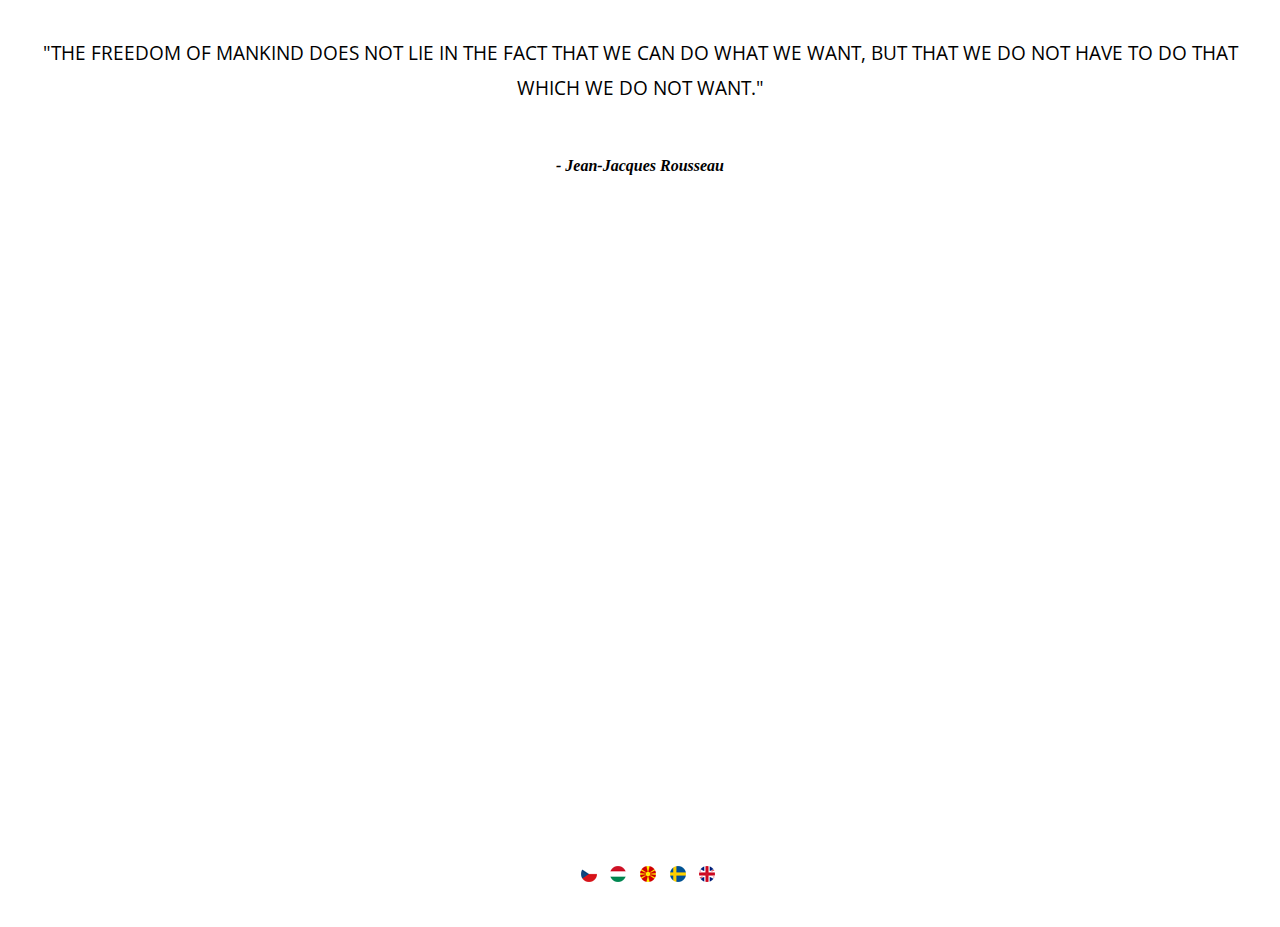
<file: index.html>
<!DOCTYPE html>
<html>
<head>
  <meta charset="utf-8">
  <title></title>
  <meta name="viewport" content="width=device-width, initial-scale=1">
  <link rel="stylesheet" href="main.css">
  <link href="https://fonts.googleapis.com/css?family=Open+Sans" rel="stylesheet">
</head>
<body>
  <div class="main">
    <p class="motto">"The freedom of mankind does not lie in the fact that we can do what we want, but that we do not have to do that which we do not want."</p>
    <p class="rousseau">- Jean-Jacques Rousseau</p>
  </div>
  <div class="flags">
    <a href=""><img class="flag-icon" src="assets/czech-republic-flag-round-icon-16.png"></a>
    <a href=""><img class="flag-icon" src="assets/hungary-flag-round-icon-16.png"></a>
    <a href=""><img class="flag-icon" src="assets/macedonia-flag-round-icon-16.png"></a>
    <a href=""><img class="flag-icon" src="assets/sweden-flag-round-icon-16.png"></a>
    <a href=""><img class="flag-icon" src="assets/united-kingdom-flag-round-icon-16.png"></a>
  </div>
</body>
</html>
</file>
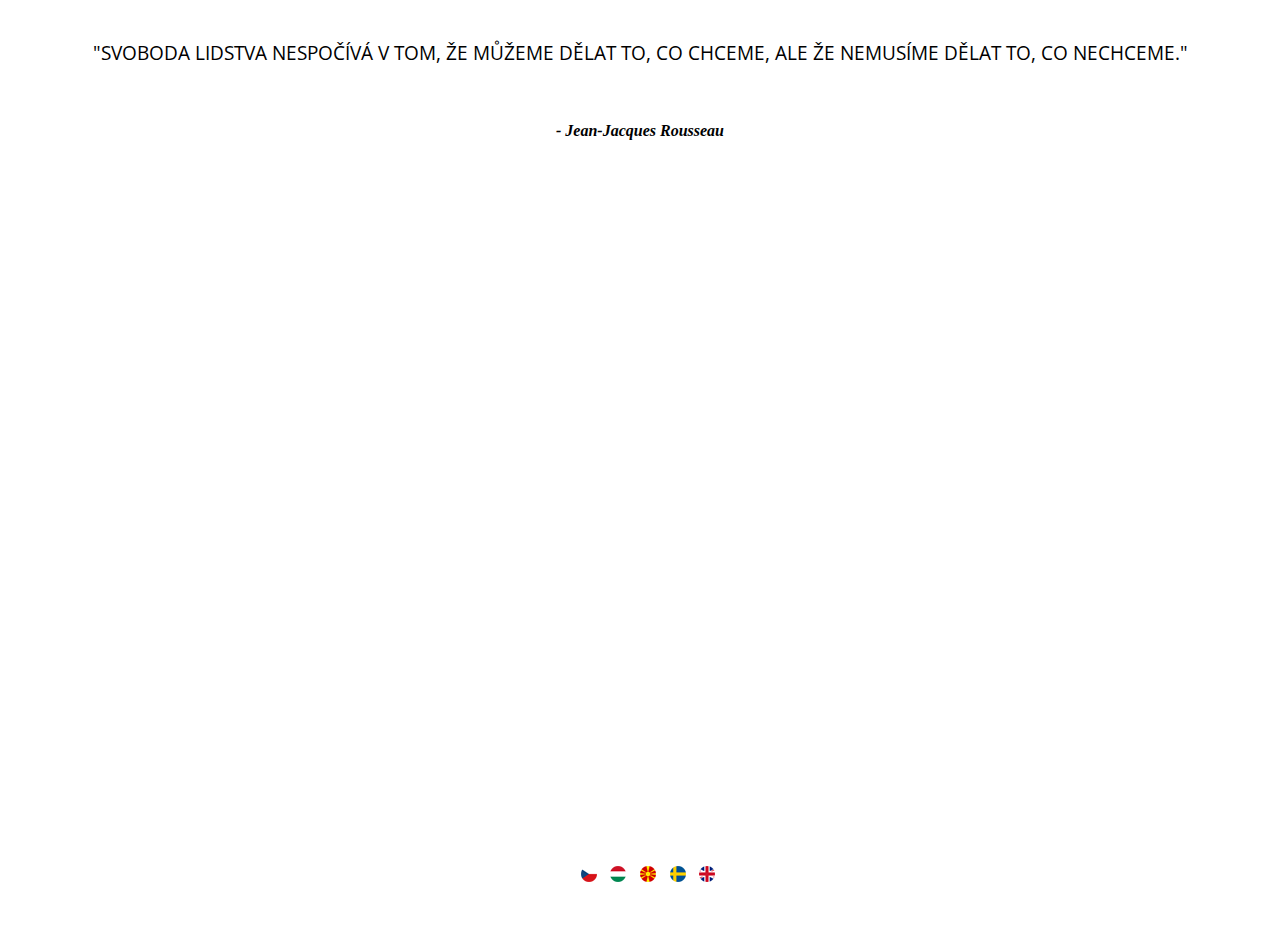
<file: index_czech.html>
<!DOCTYPE html>
<html>
<head>
  <meta charset="utf-8">
  <title></title>
  <meta name="viewport" content="width=device-width, initial-scale=1">
  <link rel="stylesheet" href="main.css">
  <link href="https://fonts.googleapis.com/css?family=Open+Sans" rel="stylesheet">
</head>
<body>
  <div class="main">
    <p class="motto">"Svoboda lidstva nespočívá v tom, že můžeme dělat to, co chceme, ale že nemusíme dělat to, co nechceme."</p>
    <p class="rousseau">- Jean-Jacques Rousseau</p>
  </div>
  <div class="flags">
    <a href="index_czech.html"><img class="flag-icon" src="assets/czech-republic-flag-round-icon-16.png"></a>
    <a href="index_hungarian.html"><img class="flag-icon" src="assets/hungary-flag-round-icon-16.png"></a>
    <a href="index_macedonia.html"><img class="flag-icon" src="assets/macedonia-flag-round-icon-16.png"></a>
    <a href="index_sweden.html"><img class="flag-icon" src="assets/sweden-flag-round-icon-16.png"></a>
    <a href="index.html"><img class="flag-icon" src="assets/united-kingdom-flag-round-icon-16.png"></a>
  </div>
</body>
</html>
</file>
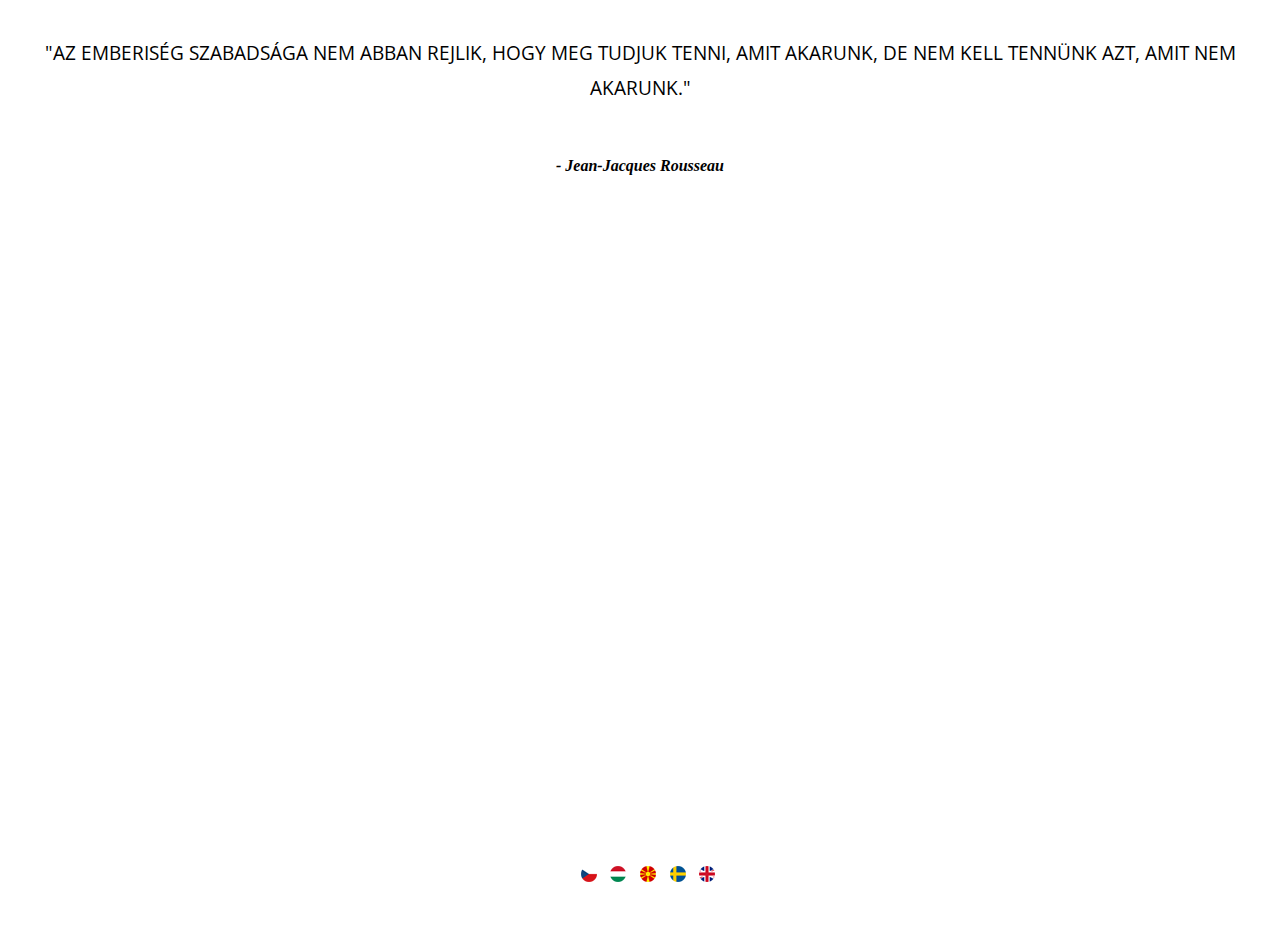
<file: index_hungarian.html>
<!DOCTYPE html>
<html>
<head>
  <meta charset="utf-8">
  <title></title>
  <meta name="viewport" content="width=device-width, initial-scale=1">
  <link rel="stylesheet" href="main.css">
  <link href="https://fonts.googleapis.com/css?family=Open+Sans" rel="stylesheet">
</head>
<body>
  <div class="main">
    <p class="motto">"Az emberiség szabadsága nem abban rejlik, hogy meg tudjuk tenni, amit akarunk, de nem kell tennünk azt, amit nem akarunk."</p>
    <p class="rousseau">- Jean-Jacques Rousseau</p>
  </div>
  <div class="flags">
    <a href="index_czech.html"><img class="flag-icon" src="assets/czech-republic-flag-round-icon-16.png"></a>
    <a href="index_hungarian.html"><img class="flag-icon" src="assets/hungary-flag-round-icon-16.png"></a>
    <a href="index_macedonia.html"><img class="flag-icon" src="assets/macedonia-flag-round-icon-16.png"></a>
    <a href="index_sweden.html"><img class="flag-icon" src="assets/sweden-flag-round-icon-16.png"></a>
    <a href="index.html"><img class="flag-icon" src="assets/united-kingdom-flag-round-icon-16.png"></a>
  </div>
</body>
</html>
</file>
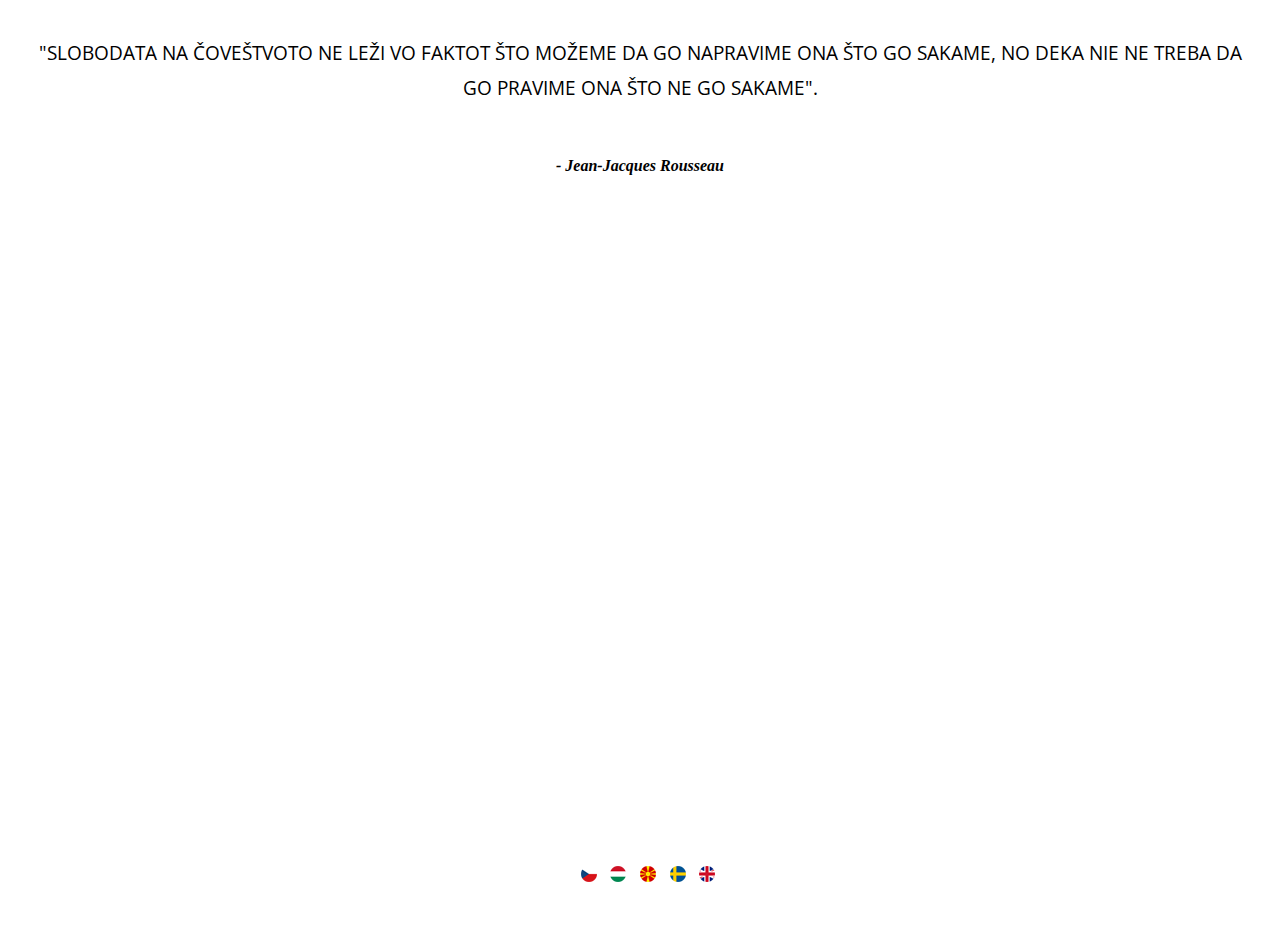
<file: index_macedonia.html>
<!DOCTYPE html>
<html>
<head>
  <meta charset="utf-8">
  <title></title>
  <meta name="viewport" content="width=device-width, initial-scale=1">
  <link rel="stylesheet" href="main.css">
  <link href="https://fonts.googleapis.com/css?family=Open+Sans" rel="stylesheet">
</head>
<body>
  <div class="main">
    <p class="motto">"Slobodata na čoveštvoto ne leži vo faktot što možeme da go napravime ona što go sakame, no deka nie ne treba da go pravime ona što ne go sakame".</p>
    <p class="rousseau">- Jean-Jacques Rousseau</p>
  </div>
  <div class="flags">
    <a href="index_czech.html"><img class="flag-icon" src="assets/czech-republic-flag-round-icon-16.png"></a>
    <a href="index_hungarian.html"><img class="flag-icon" src="assets/hungary-flag-round-icon-16.png"></a>
    <a href="index_macedonia.html"><img class="flag-icon" src="assets/macedonia-flag-round-icon-16.png"></a>
    <a href="index_sweden.html"><img class="flag-icon" src="assets/sweden-flag-round-icon-16.png"></a>
    <a href="index.html"><img class="flag-icon" src="assets/united-kingdom-flag-round-icon-16.png"></a>
  </div>
</body>
</html>
</file>
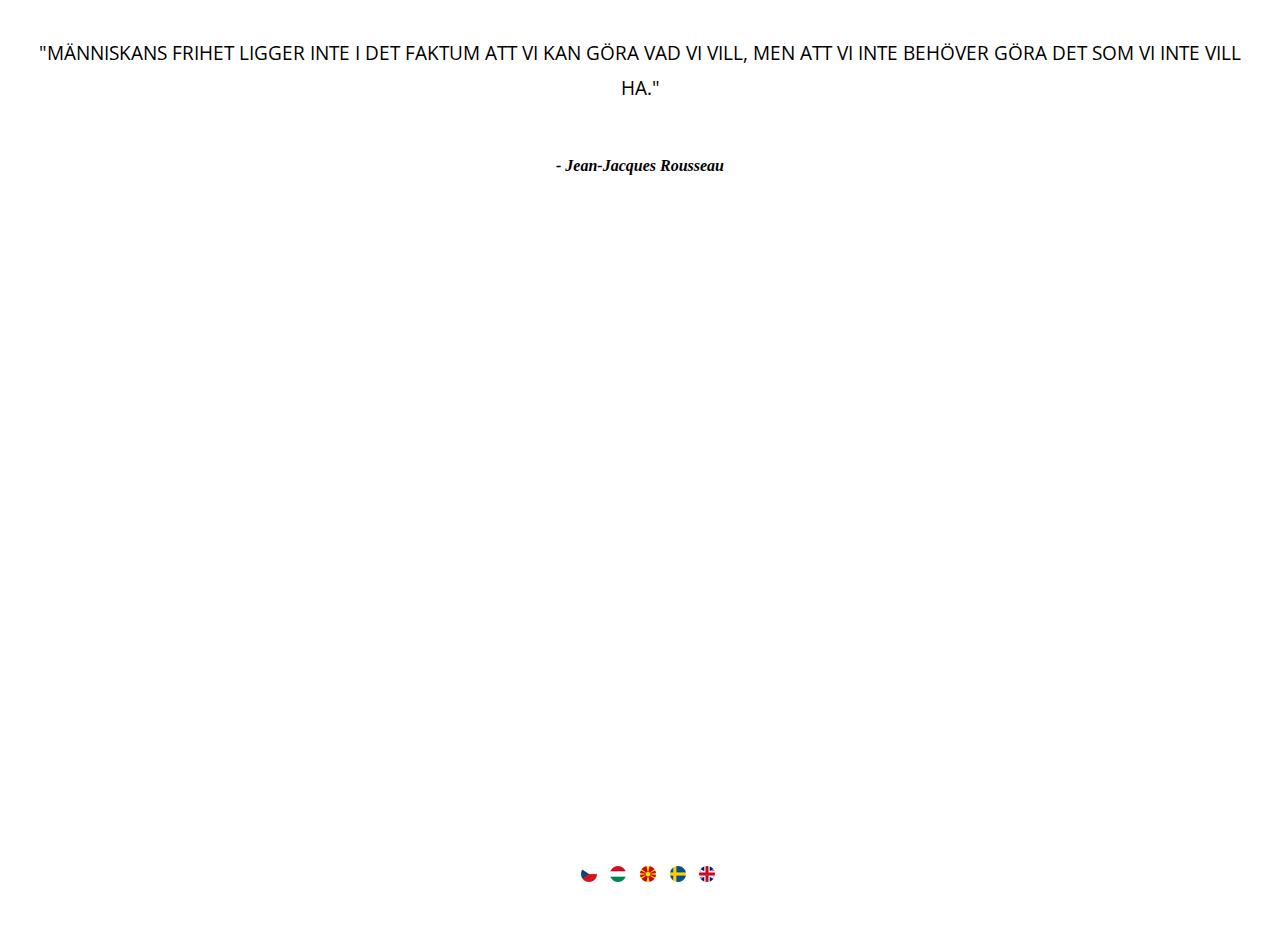
<file: index_sweden.html>
<!DOCTYPE html>
<html>
<head>
  <meta charset="utf-8">
  <title></title>
  <meta name="viewport" content="width=device-width, initial-scale=1">
  <link rel="stylesheet" href="main.css">
  <link href="https://fonts.googleapis.com/css?family=Open+Sans" rel="stylesheet">
</head>
<body>
  <div class="main">
    <p class="motto">"Människans frihet ligger inte i det faktum att vi kan göra vad vi vill, men att vi inte behöver göra det som vi inte vill ha."</p>
    <p class="rousseau">- Jean-Jacques Rousseau</p>
  </div>
  <div class="flags">
    <a href="index_czech.html"><img class="flag-icon" src="assets/czech-republic-flag-round-icon-16.png"></a>
    <a href="index_hungarian.html"><img class="flag-icon" src="assets/hungary-flag-round-icon-16.png"></a>
    <a href="index_macedonia.html"><img class="flag-icon" src="assets/macedonia-flag-round-icon-16.png"></a>
    <a href="index_sweden.html"><img class="flag-icon" src="assets/sweden-flag-round-icon-16.png"></a>
    <a href="index.html"><img class="flag-icon" src="assets/united-kingdom-flag-round-icon-16.png"></a>
  </div>
</body>
</html>
</file>
<file: main.css>
body{
  background-image:url(https://raw.githubusercontent.com/CodeBerrySchool/simple-quote-page/master/assets/freedom.jpg);
  background-size:auto 100vh;
  background-position: center;
  background-repeat: no-repeat;
}

.main{
  height: 100vh;
}

.motto{
  font-size: 1.2rem;
  text-transform: uppercase;
  text-align: center;
  font-family:'Open Sans', sans-serif;
  padding:1rem;
  padding-bottom: 2rem;
  line-height:2.2rem;
}

.rousseau{
  text-align: center;
  font-style: italic;
  font-weight: bold;
}

.flags{
  margin: auto 0;
  vertical-align: bottom;
  position: absolute;
  bottom:1vh;
  width: 100vw;
  text-align: center;
  margin: auto 0;
}

.flag-icon{
  padding:0.3em;
}
</file>
